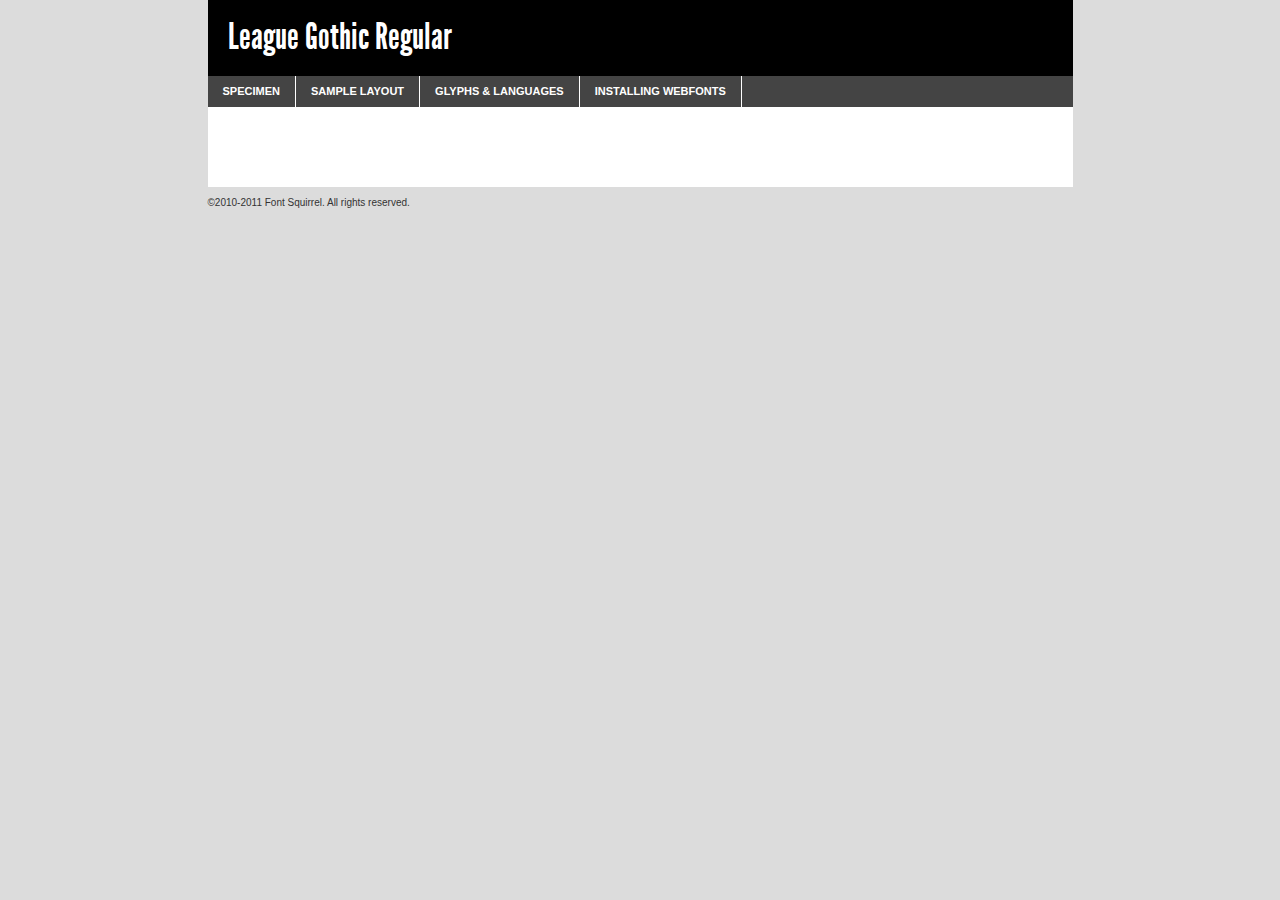
<file: static/fonts/League-gothic/league_gothic-demo.html>
<!DOCTYPE html PUBLIC "-//W3C//DTD XHTML 1.0 Transitional//EN"
	"http://www.w3.org/TR/xhtml1/DTD/xhtml1-transitional.dtd">

<html xmlns="http://www.w3.org/1999/xhtml" xml:lang="en" lang="en">
<head>
	<meta http-equiv="Content-Type" content="text/html; charset=utf-8" />
	<script src="http://ajax.googleapis.com/ajax/libs/jquery/1.7.2/jquery.min.js" type="text/javascript" charset="utf-8"></script>
	<script src="specimen_files/easytabs.js" type="text/javascript" charset="utf-8"></script>
	<link rel="stylesheet" href="specimen_files/specimen_stylesheet.css" type="text/css" charset="utf-8" />
	<link rel="stylesheet" href="stylesheet.css" type="text/css" charset="utf-8" />

	<style type="text/css">
					body{
				font-family: 'LeagueGothicRegular';
							}
		</style>

	<title>League Gothic Regular Specimen</title>
	
	
	<script type="text/javascript" charset="utf-8">
		$(document).ready(function() {
			$('#container').easyTabs({defaultContent:1});
		});
	</script>
</head>

<body>
<div id="container">
	<div id="header">
		League Gothic Regular	</div>
	<ul class="tabs">
		<li><a href="#specimen">Specimen</a></li>
		<li><a href="#layout">Sample Layout</a></li>
				<li><a href="#glyphs">Glyphs &amp; Languages</a></li>
		<li><a href="#installing">Installing Webfonts</a></li>
		
	</ul>
	
	<div id="main_content">

		
			<div id="specimen">
		
				<div class="section">
					<div class="grid12 firstcol">
						<div class="huge">AaBb</div>
					</div>
				</div>
		
				<div class="section">
					<div class="glyph_range">A&#x200B;B&#x200b;C&#x200b;D&#x200b;E&#x200b;F&#x200b;G&#x200b;H&#x200b;I&#x200b;J&#x200b;K&#x200b;L&#x200b;M&#x200b;N&#x200b;O&#x200b;P&#x200b;Q&#x200b;R&#x200b;S&#x200b;T&#x200b;U&#x200b;V&#x200b;W&#x200b;X&#x200b;Y&#x200b;Z&#x200b;a&#x200b;b&#x200b;c&#x200b;d&#x200b;e&#x200b;f&#x200b;g&#x200b;h&#x200b;i&#x200b;j&#x200b;k&#x200b;l&#x200b;m&#x200b;n&#x200b;o&#x200b;p&#x200b;q&#x200b;r&#x200b;s&#x200b;t&#x200b;u&#x200b;v&#x200b;w&#x200b;x&#x200b;y&#x200b;z&#x200b;1&#x200b;2&#x200b;3&#x200b;4&#x200b;5&#x200b;6&#x200b;7&#x200b;8&#x200b;9&#x200b;0&#x200b;&amp;&#x200b;.&#x200b;,&#x200b;?&#x200b;!&#x200b;&#64;&#x200b;(&#x200b;)&#x200b;#&#x200b;$&#x200b;%&#x200b;*&#x200b;+&#x200b;-&#x200b;=&#x200b;:&#x200b;;</div>
				</div>
				<div class="section">
					<div class="grid12 firstcol">
						<table class="sample_table">
							<tr><td>10</td><td class="size10">abcdefghijklmnopqrstuvwxyzABCDEFGHIJKLMNOPQRSTUVWXYZ0123456789abcdefghijklmnopqrstuvwxyzABCDEFGHIJKLMNOPQRSTUVWXYZ0123456789abcdefghijklmnopqrstuvwxyzABCDEFGHIJKLMNOPQRSTUVWXYZ</td></tr>
							<tr><td>11</td><td class="size11">abcdefghijklmnopqrstuvwxyzABCDEFGHIJKLMNOPQRSTUVWXYZ0123456789abcdefghijklmnopqrstuvwxyzABCDEFGHIJKLMNOPQRSTUVWXYZ0123456789abcdefghijklmnopqrstuvwxyzABCDEFGHIJKLMNOPQRSTUVWXYZ</td></tr>
							<tr><td>12</td><td class="size12">abcdefghijklmnopqrstuvwxyzABCDEFGHIJKLMNOPQRSTUVWXYZ0123456789abcdefghijklmnopqrstuvwxyzABCDEFGHIJKLMNOPQRSTUVWXYZ0123456789abcdefghijklmnopqrstuvwxyzABCDEFGHIJKLMNOPQRSTUVWXYZ</td></tr>
							<tr><td>13</td><td class="size13">abcdefghijklmnopqrstuvwxyzABCDEFGHIJKLMNOPQRSTUVWXYZ0123456789abcdefghijklmnopqrstuvwxyzABCDEFGHIJKLMNOPQRSTUVWXYZ0123456789abcdefghijklmnopqrstuvwxyzABCDEFGHIJKLMNOPQRSTUVWXYZ</td></tr>
							<tr><td>14</td><td class="size14">abcdefghijklmnopqrstuvwxyzABCDEFGHIJKLMNOPQRSTUVWXYZ0123456789abcdefghijklmnopqrstuvwxyzABCDEFGHIJKLMNOPQRSTUVWXYZ0123456789abcdefghijklmnopqrstuvwxyzABCDEFGHIJKLMNOPQRSTUVWXYZ</td></tr>
							<tr><td>16</td><td class="size16">abcdefghijklmnopqrstuvwxyzABCDEFGHIJKLMNOPQRSTUVWXYZ0123456789abcdefghijklmnopqrstuvwxyzABCDEFGHIJKLMNOPQRSTUVWXYZ</td></tr>
							<tr><td>18</td><td class="size18">abcdefghijklmnopqrstuvwxyzABCDEFGHIJKLMNOPQRSTUVWXYZ0123456789abcdefghijklmnopqrstuvwxyzABCDEFGHIJKLMNOPQRSTUVWXYZ</td></tr>
							<tr><td>20</td><td class="size20">abcdefghijklmnopqrstuvwxyzABCDEFGHIJKLMNOPQRSTUVWXYZ0123456789abcdefghijklmnopqrstuvwxyzABCDEFGHIJKLMNOPQRSTUVWXYZ</td></tr>
							<tr><td>24</td><td class="size24">abcdefghijklmnopqrstuvwxyzABCDEFGHIJKLMNOPQRSTUVWXYZ0123456789abcdefghijklmnopqrstuvwxyzABCDEFGHIJKLMNOPQRSTUVWXYZ</td></tr>
							<tr><td>30</td><td class="size30">abcdefghijklmnopqrstuvwxyzABCDEFGHIJKLMNOPQRSTUVWXYZ0123456789abcdefghijklmnopqrstuvwxyzABCDEFGHIJKLMNOPQRSTUVWXYZ</td></tr>
							<tr><td>36</td><td class="size36">abcdefghijklmnopqrstuvwxyzABCDEFGHIJKLMNOPQRSTUVWXYZ0123456789abcdefghijklmnopqrstuvwxyzABCDEFGHIJKLMNOPQRSTUVWXYZ</td></tr>
							<tr><td>48</td><td class="size48">abcdefghijklmnopqrstuvwxyzABCDEFGHIJKLMNOPQRSTUVWXYZ0123456789abcdefghijklmnopqrstuvwxyzABCDEFGHIJKLMNOPQRSTUVWXYZ</td></tr>
							<tr><td>60</td><td class="size60">abcdefghijklmnopqrstuvwxyzABCDEFGHIJKLMNOPQRSTUVWXYZ0123456789abcdefghijklmnopqrstuvwxyzABCDEFGHIJKLMNOPQRSTUVWXYZ</td></tr>
							<tr><td>72</td><td class="size72">abcdefghijklmnopqrstuvwxyzABCDEFGHIJKLMNOPQRSTUVWXYZ0123456789abcdefghijklmnopqrstuvwxyzABCDEFGHIJKLMNOPQRSTUVWXYZ</td></tr>
							<tr><td>90</td><td class="size90">abcdefghijklmnopqrstuvwxyzABCDEFGHIJKLMNOPQRSTUVWXYZ0123456789abcdefghijklmnopqrstuvwxyzABCDEFGHIJKLMNOPQRSTUVWXYZ</td></tr>
						</table>
				
					</div>
			
				</div>
		
		
		
								<div class="section" id="bodycomparison">


										<div id="xheight">
				<div class="fontbody">&#xE000;&#xE000;&#xE000;&#xE000;&#xE000;&#xE000;&#xE000;&#xE000;&#xE000;&#xE000;&#xE000;&#xE000;&#xE000;&#xE000;&#xE000;&#xE000;&#xE000;&#xE000;&#xE000;&#xE000;&#xE000;&#xE000;&#xE000;&#xE000;&#xE000;&#xE000;&#xE000;&#xE000;&#xE000;&#xE000;&#xE000;&#xE000;&#xE000;&#xE000;&#xE000;&#xE000;&#xE000;&#xE000;&#xE000;&#xE000;&#xE000;&#xE000;&#xE000;&#xE000;&#xE000;&#xE000;&#xE000;&#xE000;&#xE000;&#xE000;&#xE000;&#xE000;&#xE000;&#xE000;&#xE000;&#xE000;&#xE000;&#xE000;&#xE000;&#xE000;&#xE000;&#xE000;&#xE000;&#xE000;&#xE000;&#xE000;&#xE000;&#xE000;&#xE000;&#xE000;&#xE000;&#xE000;&#xE000;&#xE000;&#xE000;&#xE000;&#xE000;&#xE000;&#xE000;&#xE000;&#xE000;&#xE000;&#xE000;&#xE000;&#xE000;&#xE000;&#xE000;&#xE000;&#xE000;&#xE000;&#xE000;&#xE000;&#xE000;&#xE000;&#xE000;&#xE000;&#xE000;&#xE000;&#xE000;body</div><div class="arialbody">body</div><div class="verdanabody">body</div><div class="georgiabody">body</div></div>
										<div class="fontbody" style="z-index:1">
											body<span>League Gothic Regular</span>
										</div>
										<div class="arialbody" style="z-index:1">
											body<span>Arial</span>
										</div>
										<div class="verdanabody" style="z-index:1">
											body<span>Verdana</span>
										</div>
										<div class="georgiabody" style="z-index:1">
											body<span>Georgia</span>
										</div>



								</div>
		
		
				<div class="section psample psample_row1" id="">
					
					<div class="grid2 firstcol">
						<p class="size10"><span>10.</span>Aenean lacinia bibendum nulla sed consectetur. Fusce dapibus, tellus ac cursus commodo, tortor mauris condimentum nibh, ut fermentum massa justo sit amet risus. Nullam id dolor id nibh ultricies vehicula ut id elit. Cum sociis natoque penatibus et magnis dis parturient montes, nascetur ridiculus mus. Nulla vitae elit libero, a pharetra augue.</p>
			
					</div>
					<div class="grid3">
						<p class="size11"><span>11.</span>Aenean lacinia bibendum nulla sed consectetur. Fusce dapibus, tellus ac cursus commodo, tortor mauris condimentum nibh, ut fermentum massa justo sit amet risus. Nullam id dolor id nibh ultricies vehicula ut id elit. Cum sociis natoque penatibus et magnis dis parturient montes, nascetur ridiculus mus. Nulla vitae elit libero, a pharetra augue.</p>
			
					</div>
					<div class="grid3">
						<p class="size12"><span>12.</span>Aenean lacinia bibendum nulla sed consectetur. Fusce dapibus, tellus ac cursus commodo, tortor mauris condimentum nibh, ut fermentum massa justo sit amet risus. Nullam id dolor id nibh ultricies vehicula ut id elit. Cum sociis natoque penatibus et magnis dis parturient montes, nascetur ridiculus mus. Nulla vitae elit libero, a pharetra augue.</p>
			
					</div>
					<div class="grid4">
						<p class="size13"><span>13.</span>Aenean lacinia bibendum nulla sed consectetur. Fusce dapibus, tellus ac cursus commodo, tortor mauris condimentum nibh, ut fermentum massa justo sit amet risus. Nullam id dolor id nibh ultricies vehicula ut id elit. Cum sociis natoque penatibus et magnis dis parturient montes, nascetur ridiculus mus. Nulla vitae elit libero, a pharetra augue.</p>
			
					</div>
					<div class="white_blend"></div>
					
				</div>
				<div class="section psample psample_row2" id="">
					<div class="grid3 firstcol">
						<p class="size14"><span>14.</span>Aenean lacinia bibendum nulla sed consectetur. Fusce dapibus, tellus ac cursus commodo, tortor mauris condimentum nibh, ut fermentum massa justo sit amet risus. Nullam id dolor id nibh ultricies vehicula ut id elit. Cum sociis natoque penatibus et magnis dis parturient montes, nascetur ridiculus mus. Nulla vitae elit libero, a pharetra augue.</p>
			
					</div>
					<div class="grid4">
						<p class="size16"><span>16.</span>Aenean lacinia bibendum nulla sed consectetur. Fusce dapibus, tellus ac cursus commodo, tortor mauris condimentum nibh, ut fermentum massa justo sit amet risus. Nullam id dolor id nibh ultricies vehicula ut id elit. Cum sociis natoque penatibus et magnis dis parturient montes, nascetur ridiculus mus. Nulla vitae elit libero, a pharetra augue.</p>
			
					</div>
					<div class="grid5">
						<p class="size18"><span>18.</span>Aenean lacinia bibendum nulla sed consectetur. Fusce dapibus, tellus ac cursus commodo, tortor mauris condimentum nibh, ut fermentum massa justo sit amet risus. Nullam id dolor id nibh ultricies vehicula ut id elit. Cum sociis natoque penatibus et magnis dis parturient montes, nascetur ridiculus mus. Nulla vitae elit libero, a pharetra augue.</p>
			
					</div>

					<div class="white_blend"></div>

				</div>
				
				<div class="section psample psample_row3" id="">
					<div class="grid5 firstcol">
						<p class="size20"><span>20.</span>Aenean lacinia bibendum nulla sed consectetur. Fusce dapibus, tellus ac cursus commodo, tortor mauris condimentum nibh, ut fermentum massa justo sit amet risus. Nullam id dolor id nibh ultricies vehicula ut id elit. Cum sociis natoque penatibus et magnis dis parturient montes, nascetur ridiculus mus. Nulla vitae elit libero, a pharetra augue.</p>
					</div>
					<div class="grid7">
						<p class="size24"><span>24.</span>Aenean lacinia bibendum nulla sed consectetur. Fusce dapibus, tellus ac cursus commodo, tortor mauris condimentum nibh, ut fermentum massa justo sit amet risus. Nullam id dolor id nibh ultricies vehicula ut id elit. Cum sociis natoque penatibus et magnis dis parturient montes, nascetur ridiculus mus. Nulla vitae elit libero, a pharetra augue.</p>
					</div>
					
					<div class="white_blend"></div>
					
				</div>
				
				<div class="section psample psample_row4" id="">
					<div class="grid12 firstcol">
						<p class="size30"><span>30.</span>Aenean lacinia bibendum nulla sed consectetur. Fusce dapibus, tellus ac cursus commodo, tortor mauris condimentum nibh, ut fermentum massa justo sit amet risus. Nullam id dolor id nibh ultricies vehicula ut id elit. Cum sociis natoque penatibus et magnis dis parturient montes, nascetur ridiculus mus. Nulla vitae elit libero, a pharetra augue.</p>
					</div>
					<div class="white_blend"></div>
					
				</div>
				
				
				
				<div class="section psample psample_row1 fullreverse">
					<div class="grid2 firstcol">
						<p class="size10"><span>10.</span>Aenean lacinia bibendum nulla sed consectetur. Fusce dapibus, tellus ac cursus commodo, tortor mauris condimentum nibh, ut fermentum massa justo sit amet risus. Nullam id dolor id nibh ultricies vehicula ut id elit. Cum sociis natoque penatibus et magnis dis parturient montes, nascetur ridiculus mus. Nulla vitae elit libero, a pharetra augue.</p>
			
					</div>
					<div class="grid3">
						<p class="size11"><span>11.</span>Aenean lacinia bibendum nulla sed consectetur. Fusce dapibus, tellus ac cursus commodo, tortor mauris condimentum nibh, ut fermentum massa justo sit amet risus. Nullam id dolor id nibh ultricies vehicula ut id elit. Cum sociis natoque penatibus et magnis dis parturient montes, nascetur ridiculus mus. Nulla vitae elit libero, a pharetra augue.</p>
			
					</div>
					<div class="grid3">
						<p class="size12"><span>12.</span>Aenean lacinia bibendum nulla sed consectetur. Fusce dapibus, tellus ac cursus commodo, tortor mauris condimentum nibh, ut fermentum massa justo sit amet risus. Nullam id dolor id nibh ultricies vehicula ut id elit. Cum sociis natoque penatibus et magnis dis parturient montes, nascetur ridiculus mus. Nulla vitae elit libero, a pharetra augue.</p>
			
					</div>
					<div class="grid4">
						<p class="size13"><span>13.</span>Aenean lacinia bibendum nulla sed consectetur. Fusce dapibus, tellus ac cursus commodo, tortor mauris condimentum nibh, ut fermentum massa justo sit amet risus. Nullam id dolor id nibh ultricies vehicula ut id elit. Cum sociis natoque penatibus et magnis dis parturient montes, nascetur ridiculus mus. Nulla vitae elit libero, a pharetra augue.</p>
			
					</div>
					<div class="black_blend"></div>
					
				</div>
				
				<div class="section psample psample_row2 fullreverse">
					<div class="grid3 firstcol">
						<p class="size14"><span>14.</span>Aenean lacinia bibendum nulla sed consectetur. Fusce dapibus, tellus ac cursus commodo, tortor mauris condimentum nibh, ut fermentum massa justo sit amet risus. Nullam id dolor id nibh ultricies vehicula ut id elit. Cum sociis natoque penatibus et magnis dis parturient montes, nascetur ridiculus mus. Nulla vitae elit libero, a pharetra augue.</p>
			
					</div>
					<div class="grid4">
						<p class="size16"><span>16.</span>Aenean lacinia bibendum nulla sed consectetur. Fusce dapibus, tellus ac cursus commodo, tortor mauris condimentum nibh, ut fermentum massa justo sit amet risus. Nullam id dolor id nibh ultricies vehicula ut id elit. Cum sociis natoque penatibus et magnis dis parturient montes, nascetur ridiculus mus. Nulla vitae elit libero, a pharetra augue.</p>
			
					</div>
					<div class="grid5">
						<p class="size18"><span>18.</span>Aenean lacinia bibendum nulla sed consectetur. Fusce dapibus, tellus ac cursus commodo, tortor mauris condimentum nibh, ut fermentum massa justo sit amet risus. Nullam id dolor id nibh ultricies vehicula ut id elit. Cum sociis natoque penatibus et magnis dis parturient montes, nascetur ridiculus mus. Nulla vitae elit libero, a pharetra augue.</p>
			
					</div>
					<div class="black_blend"></div>

				</div>
				
				<div class="section psample fullreverse psample_row3" id="">
					<div class="grid5 firstcol">
						<p class="size20"><span>20.</span>Aenean lacinia bibendum nulla sed consectetur. Fusce dapibus, tellus ac cursus commodo, tortor mauris condimentum nibh, ut fermentum massa justo sit amet risus. Nullam id dolor id nibh ultricies vehicula ut id elit. Cum sociis natoque penatibus et magnis dis parturient montes, nascetur ridiculus mus. Nulla vitae elit libero, a pharetra augue.</p>
					</div>
					<div class="grid7">
						<p class="size24"><span>24.</span>Aenean lacinia bibendum nulla sed consectetur. Fusce dapibus, tellus ac cursus commodo, tortor mauris condimentum nibh, ut fermentum massa justo sit amet risus. Nullam id dolor id nibh ultricies vehicula ut id elit. Cum sociis natoque penatibus et magnis dis parturient montes, nascetur ridiculus mus. Nulla vitae elit libero, a pharetra augue.</p>
					</div>
					
					<div class="black_blend"></div>
					
				</div>
				
				<div class="section psample fullreverse psample_row4" id="" style="border-bottom: 20px #000 solid;">
					<div class="grid12 firstcol">
						<p class="size30"><span>30.</span>Aenean lacinia bibendum nulla sed consectetur. Fusce dapibus, tellus ac cursus commodo, tortor mauris condimentum nibh, ut fermentum massa justo sit amet risus. Nullam id dolor id nibh ultricies vehicula ut id elit. Cum sociis natoque penatibus et magnis dis parturient montes, nascetur ridiculus mus. Nulla vitae elit libero, a pharetra augue.</p>
					</div>
					<div class="black_blend"></div>
					
				</div>
				
				
				
				
			</div>
			
			<div id="layout">
				
				<div class="section">
					
					<div class="grid12 firstcol">
						<h1>Lorem Ipsum Dolor</h1>
						<h2>Etiam porta sem malesuada magna mollis euismod</h2>
						
						<p class="byline">By <a href="#link">Aenean Lacinia</a></p>
					</div>
				</div>
				<div class="section">
					<div class="grid8 firstcol">
						<p class="large">Donec sed odio dui. Morbi leo risus, porta ac consectetur ac, vestibulum at eros. Fusce dapibus, tellus ac cursus commodo, tortor mauris condimentum nibh, ut fermentum massa justo sit amet risus. </p>

						
						<h3>Pellentesque ornare sem</h3>

						<p>Maecenas sed diam eget risus varius blandit sit amet non magna. Maecenas faucibus mollis interdum. Donec ullamcorper nulla non metus auctor fringilla. Nullam id dolor id nibh ultricies vehicula ut id elit. Nullam id dolor id nibh ultricies vehicula ut id elit. </p>

						<p>Aenean eu leo quam. Pellentesque ornare sem lacinia quam venenatis vestibulum. Lorem ipsum dolor sit amet, consectetur adipiscing elit. Cum sociis natoque penatibus et magnis dis parturient montes, nascetur ridiculus mus. </p>

						<p>Nulla vitae elit libero, a pharetra augue. Praesent commodo cursus magna, vel scelerisque nisl consectetur et. Aenean lacinia bibendum nulla sed consectetur. </p>

						<p>Nullam quis risus eget urna mollis ornare vel eu leo. Nullam quis risus eget urna mollis ornare vel eu leo. Maecenas sed diam eget risus varius blandit sit amet non magna. Donec ullamcorper nulla non metus auctor fringilla. </p>

						<h3>Cras mattis consectetur</h3>

						<p>Aenean eu leo quam. Pellentesque ornare sem lacinia quam venenatis vestibulum. Aenean lacinia bibendum nulla sed consectetur. Integer posuere erat a ante venenatis dapibus posuere velit aliquet. Cras mattis consectetur purus sit amet fermentum. </p>

						<p>Nullam id dolor id nibh ultricies vehicula ut id elit. Nullam quis risus eget urna mollis ornare vel eu leo. Cras mattis consectetur purus sit amet fermentum.</p>
					</div>
					
					<div class="grid4 sidebar">
						
						<div class="box reverse">
							<p class="last">Nullam quis risus eget urna mollis ornare vel eu leo. Donec ullamcorper nulla non metus auctor fringilla. Cras mattis consectetur purus sit amet fermentum. Sed posuere consectetur est at lobortis. Lorem ipsum dolor sit amet, consectetur adipiscing elit. </p>
						</div>
						
						<p class="caption">Maecenas sed diam eget risus varius.</p>

						<p>Vestibulum id ligula porta felis euismod semper. Integer posuere erat a ante venenatis dapibus posuere velit aliquet. Vestibulum id ligula porta felis euismod semper. Sed posuere consectetur est at lobortis. Maecenas sed diam eget risus varius blandit sit amet non magna. Fusce dapibus, tellus ac cursus commodo, tortor mauris condimentum nibh, ut fermentum massa justo sit amet risus. </p>

					

						<p>Duis mollis, est non commodo luctus, nisi erat porttitor ligula, eget lacinia odio sem nec elit. Aenean lacinia bibendum nulla sed consectetur. Vivamus sagittis lacus vel augue laoreet rutrum faucibus dolor auctor. Aenean lacinia bibendum nulla sed consectetur. Nullam quis risus eget urna mollis ornare vel eu leo. </p>

						<p>Praesent commodo cursus magna, vel scelerisque nisl consectetur et. Donec ullamcorper nulla non metus auctor fringilla. Maecenas faucibus mollis interdum. Fusce dapibus, tellus ac cursus commodo, tortor mauris condimentum nibh, ut fermentum massa justo sit amet risus. </p>

					</div>
				</div>
				
			</div>


			



		<div id="glyphs">
			<div class="section">
				<div class="grid12 firstcol">
			
				<h1>Language Support</h1>
				<p>The subset of League Gothic Regular in this kit supports the following languages:<br />
			
					Albanian, Danish, Dutch, English, Faroese, French, German, Icelandic, Italian, Malagasy, Norwegian, Spanish, Swedish				</p>
				<h1>Glyph Chart</h1>
				<p>The subset of League Gothic Regular in this kit includes all the glyphs listed below. Unicode entities are included above each glyph to help you insert individual characters into your layout.</p>
				<div id="glyph_chart">
			
																				 <div><p>&amp;#32;</p>&#32;</div>
																				 <div><p>&amp;#33;</p>&#33;</div>
																				 <div><p>&amp;#34;</p>&#34;</div>
																				 <div><p>&amp;#35;</p>&#35;</div>
																				 <div><p>&amp;#36;</p>&#36;</div>
																				 <div><p>&amp;#37;</p>&#37;</div>
																				 <div><p>&amp;#38;</p>&#38;</div>
																				 <div><p>&amp;#39;</p>&#39;</div>
																				 <div><p>&amp;#40;</p>&#40;</div>
																				 <div><p>&amp;#41;</p>&#41;</div>
																				 <div><p>&amp;#42;</p>&#42;</div>
																				 <div><p>&amp;#43;</p>&#43;</div>
																				 <div><p>&amp;#44;</p>&#44;</div>
																				 <div><p>&amp;#45;</p>&#45;</div>
																				 <div><p>&amp;#46;</p>&#46;</div>
																				 <div><p>&amp;#47;</p>&#47;</div>
																				 <div><p>&amp;#48;</p>&#48;</div>
																				 <div><p>&amp;#49;</p>&#49;</div>
																				 <div><p>&amp;#50;</p>&#50;</div>
																				 <div><p>&amp;#51;</p>&#51;</div>
																				 <div><p>&amp;#52;</p>&#52;</div>
																				 <div><p>&amp;#53;</p>&#53;</div>
																				 <div><p>&amp;#54;</p>&#54;</div>
																				 <div><p>&amp;#55;</p>&#55;</div>
																				 <div><p>&amp;#56;</p>&#56;</div>
																				 <div><p>&amp;#57;</p>&#57;</div>
																				 <div><p>&amp;#58;</p>&#58;</div>
																				 <div><p>&amp;#59;</p>&#59;</div>
																				 <div><p>&amp;#60;</p>&#60;</div>
																				 <div><p>&amp;#61;</p>&#61;</div>
																				 <div><p>&amp;#62;</p>&#62;</div>
																				 <div><p>&amp;#63;</p>&#63;</div>
																				 <div><p>&amp;#64;</p>&#64;</div>
																				 <div><p>&amp;#65;</p>&#65;</div>
																				 <div><p>&amp;#66;</p>&#66;</div>
																				 <div><p>&amp;#67;</p>&#67;</div>
																				 <div><p>&amp;#68;</p>&#68;</div>
																				 <div><p>&amp;#69;</p>&#69;</div>
																				 <div><p>&amp;#70;</p>&#70;</div>
																				 <div><p>&amp;#71;</p>&#71;</div>
																				 <div><p>&amp;#72;</p>&#72;</div>
																				 <div><p>&amp;#73;</p>&#73;</div>
																				 <div><p>&amp;#74;</p>&#74;</div>
																				 <div><p>&amp;#75;</p>&#75;</div>
																				 <div><p>&amp;#76;</p>&#76;</div>
																				 <div><p>&amp;#77;</p>&#77;</div>
																				 <div><p>&amp;#78;</p>&#78;</div>
																				 <div><p>&amp;#79;</p>&#79;</div>
																				 <div><p>&amp;#80;</p>&#80;</div>
																				 <div><p>&amp;#81;</p>&#81;</div>
																				 <div><p>&amp;#82;</p>&#82;</div>
																				 <div><p>&amp;#83;</p>&#83;</div>
																				 <div><p>&amp;#84;</p>&#84;</div>
																				 <div><p>&amp;#85;</p>&#85;</div>
																				 <div><p>&amp;#86;</p>&#86;</div>
																				 <div><p>&amp;#87;</p>&#87;</div>
																				 <div><p>&amp;#88;</p>&#88;</div>
																				 <div><p>&amp;#89;</p>&#89;</div>
																				 <div><p>&amp;#90;</p>&#90;</div>
																				 <div><p>&amp;#91;</p>&#91;</div>
																				 <div><p>&amp;#92;</p>&#92;</div>
																				 <div><p>&amp;#93;</p>&#93;</div>
																				 <div><p>&amp;#94;</p>&#94;</div>
																				 <div><p>&amp;#95;</p>&#95;</div>
																				 <div><p>&amp;#96;</p>&#96;</div>
																				 <div><p>&amp;#97;</p>&#97;</div>
																				 <div><p>&amp;#98;</p>&#98;</div>
																				 <div><p>&amp;#99;</p>&#99;</div>
																				 <div><p>&amp;#100;</p>&#100;</div>
																				 <div><p>&amp;#101;</p>&#101;</div>
																				 <div><p>&amp;#102;</p>&#102;</div>
																				 <div><p>&amp;#103;</p>&#103;</div>
																				 <div><p>&amp;#104;</p>&#104;</div>
																				 <div><p>&amp;#105;</p>&#105;</div>
																				 <div><p>&amp;#106;</p>&#106;</div>
																				 <div><p>&amp;#107;</p>&#107;</div>
																				 <div><p>&amp;#108;</p>&#108;</div>
																				 <div><p>&amp;#109;</p>&#109;</div>
																				 <div><p>&amp;#110;</p>&#110;</div>
																				 <div><p>&amp;#111;</p>&#111;</div>
																				 <div><p>&amp;#112;</p>&#112;</div>
																				 <div><p>&amp;#113;</p>&#113;</div>
																				 <div><p>&amp;#114;</p>&#114;</div>
																				 <div><p>&amp;#115;</p>&#115;</div>
																				 <div><p>&amp;#116;</p>&#116;</div>
																				 <div><p>&amp;#117;</p>&#117;</div>
																				 <div><p>&amp;#118;</p>&#118;</div>
																				 <div><p>&amp;#119;</p>&#119;</div>
																				 <div><p>&amp;#120;</p>&#120;</div>
																				 <div><p>&amp;#121;</p>&#121;</div>
																				 <div><p>&amp;#122;</p>&#122;</div>
																				 <div><p>&amp;#123;</p>&#123;</div>
																				 <div><p>&amp;#124;</p>&#124;</div>
																				 <div><p>&amp;#125;</p>&#125;</div>
																				 <div><p>&amp;#126;</p>&#126;</div>
																				 <div><p>&amp;#160;</p>&#160;</div>
																				 <div><p>&amp;#161;</p>&#161;</div>
																				 <div><p>&amp;#162;</p>&#162;</div>
																				 <div><p>&amp;#163;</p>&#163;</div>
																				 <div><p>&amp;#165;</p>&#165;</div>
																				 <div><p>&amp;#168;</p>&#168;</div>
																				 <div><p>&amp;#169;</p>&#169;</div>
																				 <div><p>&amp;#173;</p>&#173;</div>
																				 <div><p>&amp;#174;</p>&#174;</div>
																				 <div><p>&amp;#175;</p>&#175;</div>
																				 <div><p>&amp;#180;</p>&#180;</div>
																				 <div><p>&amp;#183;</p>&#183;</div>
																				 <div><p>&amp;#184;</p>&#184;</div>
																				 <div><p>&amp;#191;</p>&#191;</div>
																				 <div><p>&amp;#192;</p>&#192;</div>
																				 <div><p>&amp;#193;</p>&#193;</div>
																				 <div><p>&amp;#194;</p>&#194;</div>
																				 <div><p>&amp;#195;</p>&#195;</div>
																				 <div><p>&amp;#196;</p>&#196;</div>
																				 <div><p>&amp;#197;</p>&#197;</div>
																				 <div><p>&amp;#198;</p>&#198;</div>
																				 <div><p>&amp;#199;</p>&#199;</div>
																				 <div><p>&amp;#200;</p>&#200;</div>
																				 <div><p>&amp;#201;</p>&#201;</div>
																				 <div><p>&amp;#202;</p>&#202;</div>
																				 <div><p>&amp;#203;</p>&#203;</div>
																				 <div><p>&amp;#204;</p>&#204;</div>
																				 <div><p>&amp;#205;</p>&#205;</div>
																				 <div><p>&amp;#206;</p>&#206;</div>
																				 <div><p>&amp;#207;</p>&#207;</div>
																				 <div><p>&amp;#208;</p>&#208;</div>
																				 <div><p>&amp;#209;</p>&#209;</div>
																				 <div><p>&amp;#210;</p>&#210;</div>
																				 <div><p>&amp;#211;</p>&#211;</div>
																				 <div><p>&amp;#212;</p>&#212;</div>
																				 <div><p>&amp;#213;</p>&#213;</div>
																				 <div><p>&amp;#214;</p>&#214;</div>
																				 <div><p>&amp;#216;</p>&#216;</div>
																				 <div><p>&amp;#217;</p>&#217;</div>
																				 <div><p>&amp;#218;</p>&#218;</div>
																				 <div><p>&amp;#219;</p>&#219;</div>
																				 <div><p>&amp;#220;</p>&#220;</div>
																				 <div><p>&amp;#221;</p>&#221;</div>
																				 <div><p>&amp;#222;</p>&#222;</div>
																				 <div><p>&amp;#223;</p>&#223;</div>
																				 <div><p>&amp;#224;</p>&#224;</div>
																				 <div><p>&amp;#225;</p>&#225;</div>
																				 <div><p>&amp;#226;</p>&#226;</div>
																				 <div><p>&amp;#227;</p>&#227;</div>
																				 <div><p>&amp;#228;</p>&#228;</div>
																				 <div><p>&amp;#229;</p>&#229;</div>
																				 <div><p>&amp;#230;</p>&#230;</div>
																				 <div><p>&amp;#231;</p>&#231;</div>
																				 <div><p>&amp;#232;</p>&#232;</div>
																				 <div><p>&amp;#233;</p>&#233;</div>
																				 <div><p>&amp;#234;</p>&#234;</div>
																				 <div><p>&amp;#235;</p>&#235;</div>
																				 <div><p>&amp;#236;</p>&#236;</div>
																				 <div><p>&amp;#237;</p>&#237;</div>
																				 <div><p>&amp;#238;</p>&#238;</div>
																				 <div><p>&amp;#239;</p>&#239;</div>
																				 <div><p>&amp;#240;</p>&#240;</div>
																				 <div><p>&amp;#241;</p>&#241;</div>
																				 <div><p>&amp;#242;</p>&#242;</div>
																				 <div><p>&amp;#243;</p>&#243;</div>
																				 <div><p>&amp;#244;</p>&#244;</div>
																				 <div><p>&amp;#245;</p>&#245;</div>
																				 <div><p>&amp;#246;</p>&#246;</div>
																				 <div><p>&amp;#248;</p>&#248;</div>
																				 <div><p>&amp;#249;</p>&#249;</div>
																				 <div><p>&amp;#250;</p>&#250;</div>
																				 <div><p>&amp;#251;</p>&#251;</div>
																				 <div><p>&amp;#252;</p>&#252;</div>
																				 <div><p>&amp;#253;</p>&#253;</div>
																				 <div><p>&amp;#254;</p>&#254;</div>
																				 <div><p>&amp;#255;</p>&#255;</div>
																				 <div><p>&amp;#338;</p>&#338;</div>
																				 <div><p>&amp;#339;</p>&#339;</div>
																				 <div><p>&amp;#376;</p>&#376;</div>
																				 <div><p>&amp;#710;</p>&#710;</div>
																				 <div><p>&amp;#732;</p>&#732;</div>
																				 <div><p>&amp;#8192;</p>&#8192;</div>
																				 <div><p>&amp;#8193;</p>&#8193;</div>
																				 <div><p>&amp;#8194;</p>&#8194;</div>
																				 <div><p>&amp;#8195;</p>&#8195;</div>
																				 <div><p>&amp;#8196;</p>&#8196;</div>
																				 <div><p>&amp;#8197;</p>&#8197;</div>
																				 <div><p>&amp;#8198;</p>&#8198;</div>
																				 <div><p>&amp;#8199;</p>&#8199;</div>
																				 <div><p>&amp;#8200;</p>&#8200;</div>
																				 <div><p>&amp;#8201;</p>&#8201;</div>
																				 <div><p>&amp;#8202;</p>&#8202;</div>
																				 <div><p>&amp;#8208;</p>&#8208;</div>
																				 <div><p>&amp;#8209;</p>&#8209;</div>
																				 <div><p>&amp;#8210;</p>&#8210;</div>
																				 <div><p>&amp;#8211;</p>&#8211;</div>
																				 <div><p>&amp;#8212;</p>&#8212;</div>
																				 <div><p>&amp;#8216;</p>&#8216;</div>
																				 <div><p>&amp;#8217;</p>&#8217;</div>
																				 <div><p>&amp;#8218;</p>&#8218;</div>
																				 <div><p>&amp;#8220;</p>&#8220;</div>
																				 <div><p>&amp;#8221;</p>&#8221;</div>
																				 <div><p>&amp;#8222;</p>&#8222;</div>
																				 <div><p>&amp;#8226;</p>&#8226;</div>
																				 <div><p>&amp;#8230;</p>&#8230;</div>
																				 <div><p>&amp;#8239;</p>&#8239;</div>
																				 <div><p>&amp;#8287;</p>&#8287;</div>
																				 <div><p>&amp;#8364;</p>&#8364;</div>
																				 <div><p>&amp;#8482;</p>&#8482;</div>
																				 <div><p>&amp;#57344;</p>&#57344;</div>
																				 <div><p>&amp;#64257;</p>&#64257;</div>
																				 <div><p>&amp;#64258;</p>&#64258;</div>
																																																</div>	
				</div>
		
		
			</div>
		</div>
		
		
		<div id="specs">
			
		</div>
	
		<div id="installing">
			<div class="section">
				<div class="grid7 firstcol">
					<h1>Installing Webfonts</h1>
					
					<p>Webfonts are supported by all major browser platforms but not all in the same way. There are currently four different font formats that must be included in order to target all browsers. This includes TTF, WOFF, EOT and SVG.</p>
					
					<h2>1. Upload your webfonts</h2>
					<p>You must upload your webfont kit to your website. They should be in or near the same directory as your CSS files.</p>
					
					<h2>2. Include the webfont stylesheet</h2>
					<p>A special CSS @font-face declaration helps the various browsers select the appropriate font it needs without causing you a bunch of headaches. Learn more about this syntax by reading the <a href="http://www.fontspring.com/blog/further-hardening-of-the-bulletproof-syntax">Fontspring blog post</a> about it. The code for it is as follows:</p>


<code>
@font-face{ 
	font-family: 'MyWebFont';
	src: url('WebFont.eot');
	src: url('WebFont.eot?#iefix') format('embedded-opentype'),
	     url('WebFont.woff') format('woff'),
	     url('WebFont.ttf') format('truetype'),
	     url('WebFont.svg#webfont') format('svg');
}
</code>

	<p>We've already gone ahead and generated the code for you. All you have to do is link to the stylesheet in your HTML, like this:</p>
	<code>&lt;link rel=&quot;stylesheet&quot; href=&quot;stylesheet.css&quot; type=&quot;text/css&quot; charset=&quot;utf-8&quot; /&gt;</code>

					<h2>3. Modify your own stylesheet</h2>
					<p>To take advantage of your new fonts, you must tell your stylesheet to use them. Look at the original @font-face declaration above and find the property called "font-family." The name linked there will be what you use to reference the font. Prepend that webfont name to the font stack in the "font-family" property, inside the selector you want to change. For example:</p>
<code>p { font-family: 'WebFont', Arial, sans-serif; }</code>

<h2>4. Test</h2>
<p>Getting webfonts to work cross-browser <em>can</em> be tricky. Use the information in the sidebar to help you if you find that fonts aren't loading in a particular browser.</p>
				</div>
				
				<div class="grid5 sidebar">
					<div class="box">
						<h2>Troubleshooting<br />Font-Face Problems</h2>
						<p>Having trouble getting your webfonts to load in your new website? Here are some tips to sort out what might be the problem.</p>

						<h3>Fonts not showing in any browser</h3>

						<p>This sounds like you need to work on the plumbing. You either did not upload the fonts to the correct directory, or you did not link the fonts properly in the CSS. If you've confirmed that all this is correct and you still have a problem, take a look at your .htaccess file and see if requests are getting intercepted.</p>

						<h3>Fonts not loading in iPhone or iPad</h3>

						<p>The most common problem here is that you are serving the fonts from an IIS server. IIS refuses to serve files that have unknown MIME types. If that is the case, you must set the MIME type for SVG to "image/svg+xml" in the server settings. Follow these instructions from Microsoft if you need help.</p>

						<h3>Fonts not loading in Firefox</h3>

						<p>The primary reason for this failure? You are still using a version Firefox older than 3.5. So upgrade already! If that isn't it, then you are very likely serving fonts from a different domain. Firefox requires that all font assets be served from the same domain. Lastly it is possible that you need to add WOFF to your list of MIME types (if you are serving via IIS.)</p>

						<h3>Fonts not loading in IE</h3>

						<p>Are you looking at Internet Explorer on an actual Windows machine or are you cheating by using a service like Adobe BrowserLab? Many of these screenshot services do not render @font-face for IE. Best to test it on a real machine.</p>

						<h3>Fonts not loading in IE9</h3>

						<p>IE9, like Firefox, requires that fonts be served from the same domain as the website. Make sure that is the case.</p>
					</div>
				</div>
			</div>
			
		</div>
	
	</div>
	<div id="footer">
		<p>&copy;2010-2011 Font Squirrel. All rights reserved.</p>
	</div>
</div>
</body>
</html>
</file>
<file: static/fonts/League-gothic/stylesheet.css>
/* Generated by Font Squirrel (http://www.fontsquirrel.com) on July 24, 2012 */



@font-face {
    font-family: 'LeagueGothicRegular';
    src: url('league_gothic-webfont.eot');
    src: url('league_gothic-webfont.eot?#iefix') format('embedded-opentype'),
         url('league_gothic-webfont.woff') format('woff'),
         url('league_gothic-webfont.ttf') format('truetype'),
         url('league_gothic-webfont.svg#LeagueGothicRegular') format('svg');
    font-weight: normal;
    font-style: normal;

}
</file>
<file: static/fonts/League-gothic/specimen_files/specimen_stylesheet.css>
@import url('grid_12-825-55-15.css');

/*  
	CSS Reset by Eric Meyer - Released under Public Domain
    http://meyerweb.com/eric/tools/css/reset/
*/
html, body, div, span, applet, object, iframe,
h1, h2, h3, h4, h5, h6, p, blockquote, pre,
a, abbr, acronym, address, big, cite, code,
del, dfn, em, font, img, ins, kbd, q, s, samp,
small, strike, strong, sub, sup, tt, var,
b, u, i, center, dl, dt, dd, ol, ul, li,
fieldset, form, label, legend, table, 
caption, tbody, tfoot, thead, tr, th, td 
                  {margin: 0;padding: 0;border: 0;outline: 0;
                  font-size: 100%;vertical-align: baseline;
                  background: transparent;}
body              {line-height: 1;}
ol, ul            {list-style: none;}
blockquote, q     {quotes: none;}
blockquote:before, blockquote:after,
q:before, q:after {content: '';	content: none;}
:focus            {outline: 0;}
ins               {text-decoration: none;}
del               {text-decoration: line-through;}
table             {border-collapse: collapse;border-spacing: 0;}




body {
	color: #000;
	background-color: #dcdcdc;
}

a {
	text-decoration: none;
	color: #1883ba;
}

h1{
	font-size: 32px;
	font-weight: normal;
	font-style: normal;
	margin-bottom: 18px;
}

h2{
	font-size: 18px;
}

#container {
	width: 865px;
	margin: 0px auto;
}


#header {
	padding: 20px;
	font-size: 36px;
	background-color: #000;
	color: #fff;
}

#header span {
	color: #666;
}
#main_content {
	background-color: #fff;
	padding: 60px 20px 20px;
}


#footer p {
	margin: 0;
	padding-top: 10px;
	padding-bottom: 50px;
	color: #333;
	font: 10px Arial, sans-serif;
}

.tabs {
	width: 100%;
	height: 31px;
	background-color: #444;
}
.tabs li {
	float:  left;
	margin: 0;
	overflow: hidden;
	background-color: #444;
}
.tabs li a {
	display: block;
	color: #fff;
	text-decoration: none;
	font: bold 11px/11px 'Arial';
	text-transform: uppercase;
	padding: 10px 15px;
	border-right: 1px solid #fff;
}

.tabs li a:hover {
		background-color: #00b3ff;

}

.tabs li.active a {
	color:  #000;
	background-color: #fff;
}



div.huge {
	
	font-size: 300px;
	line-height: 1em;
	padding: 0;
	letter-spacing: -.02em;
	overflow: hidden;
}
div.glyph_range {
	font-size: 72px;
	line-height: 1.1em;
}

.size10{ font-size: 10px; }
.size11{ font-size: 11px; }
.size12{ font-size: 12px; }
.size13{ font-size: 13px; }
.size14{ font-size: 14px; }
.size16{ font-size: 16px; }
.size18{ font-size: 18px; }
.size20{ font-size: 20px; }
.size24{ font-size: 24px; }
.size30{ font-size: 30px; }
.size36{ font-size: 36px; }
.size48{ font-size: 48px; }
.size60{ font-size: 60px; }
.size72{ font-size: 72px; }
.size90{ font-size: 90px; }


.psample_row1 {	height: 120px;}
.psample_row1 {	height: 120px;}
.psample_row2 {	height: 160px;}
.psample_row3 {	height: 160px;}
.psample_row4 {	height: 160px;}

.psample {
	overflow: hidden;
	position: relative;
}
.psample p {
	line-height: 1.3em;
	display: block;
	overflow: hidden;
	margin: 0;
}

.psample span {
	margin-right: .5em;
}

.white_blend {
	width: 100%;
	height: 61px;
	background-image: url([data-uri]);
	position: absolute;
	bottom: 0;
}
.black_blend {
	width: 100%;
	height: 61px;
	background-image: url([data-uri]);
	position: absolute;
	bottom: 0;
}
.fullreverse {
	background:  #000 !important;
	color:  #fff !important;
	margin-left: -20px;
	padding-left: 20px;
	margin-right: -20px;
	padding-right: 20px;
	padding: 20px;
	margin-bottom:0;
}


.sample_table td {
	padding-top: 3px;
	padding-bottom:5px;
	padding-left: 5px;
	vertical-align: middle;
	line-height: 1.2em;
}

.sample_table td:first-child {
	background-color: #eee;
	text-align: right;
	padding-right: 5px;
	padding-left: 0;
	padding: 5px;
	font: 11px/12px "Courier New", Courier, mono;
}

code {
	white-space: pre;
	background-color: #eee;
	display: block;
	padding: 10px;
	margin-bottom: 18px;
	overflow: auto;
}


.bottom,.last 	{margin-bottom:0 !important; padding-bottom:0 !important;}

.box  { 
  padding: 18px; 
  margin-bottom: 18px; 
  background: #eee; 
}

.reverse,.reversed { background:  #000 !important;color:  #fff !important; border: none !important;}

#bodycomparison {
	position: relative;
	overflow: hidden;
	font-size: 72px;
	height: 90px;
	white-space: nowrap;
}

#bodycomparison div{
	font-size: 72px;
	line-height: 90px;
	display: inline;
	margin: 0 15px 0 0;
	padding: 0;
}

#bodycomparison div span{
	font: 10px Arial;
	position: absolute;
	left: 0;
}
#xheight {
	float: none;
	position: absolute;
	color: #d9f3ff;
	font-size: 72px;
	line-height: 90px;
}

.fontbody {
 position: relative;
}
.arialbody{
	font-family: Arial;
	position: relative;
}
.verdanabody{
	font-family: Verdana;
	position: relative;
}
.georgiabody{
	font-family: Georgia;
	position: relative;
}

/* @group Layout page
 */

#layout h1 {
	font-size: 36px;
	line-height: 42px;
	font-weight: normal;
	font-style: normal;
}

#layout h2 {
	font-size: 24px;
	line-height: 23px;
	font-weight: normal;
	font-style: normal;
}

#layout h3 {
	font-size: 22px;
	line-height: 1.4em;
	margin-top: 1em;
	font-weight: normal;
	font-style: normal;
}


#layout p.byline {
	font-size: 12px;
	margin-top: 18px;
	line-height: 12px;
	margin-bottom: 0;
}
#layout p {
	font-size: 14px;
	line-height: 21px;
	margin-bottom: .5em;
}

#layout p.large{
	font-size: 18px;
	line-height: 26px;
}

#layout .sidebar p{
	font-size: 12px;
	line-height: 1.4em;
}

#layout p.caption {
	font-size: 10px;
	margin-top: -16px;
	margin-bottom: 18px;
}

/* @end */

/* @group Glyphs */

#glyph_chart div{
	background-color: #d9f3ff;
	color: black;
	float: left;
	font-size: 36px;
	height: 1.2em;
	line-height: 1.2em;
	margin-bottom: 1px;
	margin-right: 1px;
	text-align: center;
	width: 1.2em;
	position: relative;
	padding: .6em .2em .2em;
}

#glyph_chart div p {
	position: absolute;
	left: 0;
	top: 0;
	display: block;
	text-align: center;
	font: bold 9px Arial, sans-serif;
	background-color: #3a768f;
	width: 100%;
	color: #fff;
	padding: 2px 0;
}


#glyphs h1 {
	font-family: Arial, sans-serif;
}
/* @end */

/* @group Installing */

#installing {
	font: 13px Arial, sans-serif;
}

#installing p,
#glyphs p{
	line-height: 1.2em;
	margin-bottom: 18px;
	font: 13px Arial, sans-serif;
}



#installing h3{
	font-size: 15px;
	margin-top: 18px;
}

/* @end */

#rendering h1 {
	font-family: Arial, sans-serif;
}
.render_table td {
	font: 11px "Courier New", Courier, mono;
	vertical-align: middle;
}
</file>
